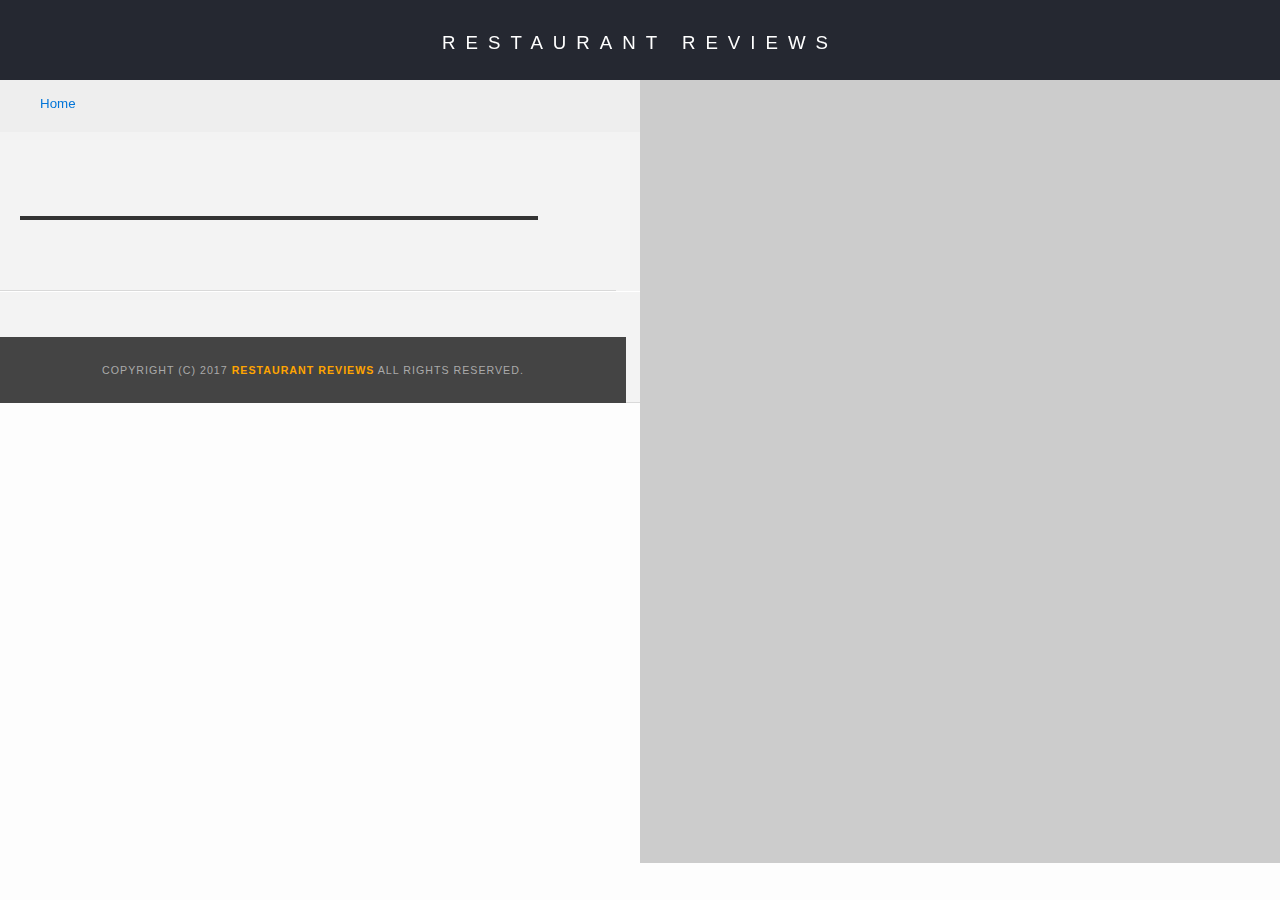
<file: restaurant.html>
<!DOCTYPE html>
<html lang="en-GB">

<head>
  <meta charset="UTF-8">
  <meta name="viewport" content="width=device-width, initial-scale=1.0">
  <!-- map API-->
  <link href='https://api.mapbox.com/mapbox-gl-js/v0.51.0/mapbox-gl.css' rel='stylesheet' />
  <!-- Normalize.css for better cross-browser consistency -->
  <link rel="stylesheet" src="//normalize-css.googlecode.com/svn/trunk/normalize.css" />
  <!-- Main CSS file -->
  <link rel="stylesheet" href="css/styles.css" type="text/css">
  <link rel="stylesheet" href="https://unpkg.com/leaflet@1.3.1/dist/leaflet.css" integrity="sha512-Rksm5RenBEKSKFjgI3a41vrjkw4EVPlJ3+OiI65vTjIdo9brlAacEuKOiQ5OFh7cOI1bkDwLqdLw3Zg0cRJAAQ==" crossorigin=""/>
  <title>Restaurant Info</title>
</head>

<body class="inside">
  <!-- Beginning header -->
  <header tabindex="0">
    <!-- Beginning nav -->
    <nav>
      <h1><a href="/">Restaurant Reviews</a></h1>
    </nav>
    <!-- Beginning breadcrumb -->
    <ul id="breadcrumb" aria-role="navigation" tabindex="1">
      <li><a href="/">Home</a></li>
    </ul>
    <!-- End breadcrumb -->
    <!-- End nav -->
  </header>
  <!-- End header -->

  <!-- Beginning main -->
  <main id="maincontent" tabindex="2" aria-role="main">
    <!-- Beginning map -->
    <section id="map-container">
      <div id="map" tabindex="3" aria-role="application"></div>
    </section>
    <!-- End map -->
    <!-- Beginning restaurant -->
    <section id="restaurant-container" aria-role="Complementary">
      <h2 id="restaurant-name" tabindex="4"></h2>
      <img id="restaurant-img">
      <p id="restaurant-cuisine"></p>
      <p id="restaurant-address"></p>
      <table id="restaurant-hours"></table>
    </section>
    <!-- end restaurant -->
    <!-- Beginning reviews -->
    <section id="reviews-container" tabindex="5" aria-role="Article">
      <ul id="reviews-list"></ul>
    </section>
    <!-- End reviews -->
  </main>
  <!-- End main -->

  <!-- Beginning footer -->
  <footer id="footer" tabindex="6">
    Copyright (c) 2017 <a href="/"><strong>Restaurant Reviews</strong></a> All Rights Reserved.
  </footer>
  <!-- End footer -->
  <script src="https://unpkg.com/leaflet@1.3.1/dist/leaflet.js" integrity="sha512-/Nsx9X4HebavoBvEBuyp3I7od5tA0UzAxs+j83KgC8PU0kgB4XiK4Lfe4y4cgBtaRJQEIFCW+oC506aPT2L1zw==" crossorigin=""></script>
  <!-- Beginning scripts -->
  <!-- Database helpers -->
  <script type="text/javascript" src="js/dbhelper.js"></script>
  <!-- Main javascript file -->
  <script type="text/javascript" src="js/restaurant_info.js"></script>
  <!-- Google Maps -->
 <!--  <script async defer src="https://maps.googleapis.com/maps/api/js?key=AIzaSyA_tKbW6A5pQ-eupxI56myUnHLqYCzOjKo&libraries=places&callback=initMap"></script> -->
  <!-- End scripts -->

</body>

</html>
</file>
<file: css/styles.css>
@charset "utf-8";
/* CSS Document */

body,td,th,p{
	font-family: Arial, Helvetica, sans-serif;
	font-size: 10pt;
	color: #333;
	line-height: 1.5;
}
body {
	background-color: #fdfdfd;
	margin: 0;
	position:relative;
}
ul, li {
	font-family: Arial, Helvetica, sans-serif;
	font-size: 10pt;
	color: #333;
}
a {
	color: orange;
	text-decoration: none;
}
a:hover, a:focus {
	color: #3397db;
	text-decoration: none;
}
a img{
	border: none 0px #fff;
}
h1, h2, h3, h4, h5, h6 {
  font-family: Arial, Helvetica, sans-serif;
  margin: 0 0 20px;
}
article, aside, canvas, details, figcaption, figure, footer, header, hgroup, menu, nav, section {
	display: block;
}
#maincontent {
  background-color: #f3f3f3;
  min-height: 100%;
}
#footer {
  background-color: #444;
  color: #aaa;
  font-size: 8pt;
  letter-spacing: 1px;
  padding: 25px;
  text-align: center;
  text-transform: uppercase;
}
/* ====================== Navigation ====================== */
nav {
  width: 100%;
  height: 80px;
  background-color: #252831;
  text-align:center;
  display: flex;
  align-items: center;
}
nav h1 {
  margin: auto;

}
nav h1 a {
  color: #fff;
  font-size: 14pt;
  font-weight: 200;
  letter-spacing: 10px;
  text-transform: uppercase;
  padding-top: 20%;
}
#breadcrumb {
    padding: 10px 40px 16px;
    list-style: none;
    background-color: #eee;
    font-size: 17px;
    margin: 0;
    width: calc(50% - 80px);
}

/* Display list items side by side */
#breadcrumb li {
    display: inline;
}

/* Add a slash symbol (/) before/behind each list item */
#breadcrumb li+li:before {
    padding: 8px;
    color: black;
    content: "/\00a0";
}

/* Add a color to all links inside the list */
#breadcrumb li a {
    color: #0275d8;
    text-decoration: none;
}

/* Add a color on mouse-over */
#breadcrumb li a:hover {
    color: #01447e;
    text-decoration: underline;
}
/* ====================== Map ====================== */
#map {
  height: 400px;
  width: 100%;
  background-color: #ccc;
}
/* ====================== Restaurant Filtering ====================== */
.filter-options {
  display: flex;
  flex-direction: row;
  justify-content: center;
  width: 100%;
  height: 50px;
  background-color: #3397DB;
  align-items: center;
}

.filter-options h2 {
  color: white;
  font-size: 1rem;
  font-weight: normal;
  line-height: 1;
  margin: 0 20px;
}

label {
  visibility: hidden;
}
.filter-options select {
  background-color: white;
  border: 1px solid #fff;
  font-family: Arial,sans-serif;
  font-size: 11pt;
  height: 35px;
  letter-spacing: 0;
  margin: 10px;
  padding: 0 10px;
  width: 200px;
}

/* ====================== Restaurant Listing ====================== */
#restaurants-list {
  background-color: #f3f3f3;
  list-style: outside none none;
  margin: 0;
  padding: 30px 15px 60px;
  text-align: center;
  display: flex;
  flex-direction: row;
  flex-wrap: wrap;
  justify-content: center;
}
#restaurants-list li {
  background-color: #fff;
  border: 2px solid #ccc;
  font-family: Arial,sans-serif;
  margin: 15px;
  min-height: 380px;
  padding: 0 30px 25px;
  text-align: left;
  width: 270px;
}
#restaurants-list .restaurant-img {
  background-color: #ccc;
  display: block;
  margin: 0;
  max-width: 100%;
  min-height: 248px;
  min-width: 100%;
}
#restaurants-list li h1 {
  color: #f18200;
  font-family: Arial,sans-serif;
  font-size: 14pt;
  font-weight: 200;
  letter-spacing: 0;
  line-height: 1.3;
  margin: 20px 0 10px;
  text-transform: uppercase;
}
#restaurants-list p {
  margin: 0;
  font-size: 11pt;
}
#restaurants-list li a {
  background-color: orange;
  border-bottom: 3px solid #eee;
  color: #fff;
  display: inline-block;
  font-size: 10pt;
  margin: 15px 0 0;
  padding: 8px 30px 10px;
  text-align: center;
  text-decoration: none;
  text-transform: uppercase;
  -webkit-transition-duration: 0.4s;

}

/* ====================== Restaurant Details ====================== */
.inside header {
  position: fixed;
  top: 0;
  width: 100%;
  z-index: 1000;
}
.inside #map-container {
  background: blue none repeat scroll 0 0;
  height: 87%;
  position: fixed;
  right: 0;
  top: 80px;
  width: 50%;
}
.inside #map {
  background-color: #ccc;
  height: 100%;
  width: 100%;
}
.inside #footer {
  bottom: 0;
  position: absolute;
  width: 45%;
}
#restaurant-name {
  color: #f18200;
  font-family: Arial,sans-serif;
  font-size: 20pt;
  font-weight: 200;
  letter-spacing: 0;
  margin: 15px 0 30px;
  text-transform: uppercase;
  line-height: 1.1;
  border-radius: 5px;
  height: 30px;
}
#restaurant-img {
	width: 90%;
}
#restaurant-address {
  font-size: 12pt;
  margin: 10px 0px;
}
#restaurant-cuisine {
  background-color: #333;
  color: #ddd;
  font-size: 12pt;
  font-weight: 300;
  letter-spacing: 10px;
  margin: 0 0 20px;
  padding: 2px 0;
  text-align: center;
  text-transform: uppercase;
	width: 90%;
}
#restaurant-container, #reviews-container {
  border-bottom: 1px solid #d9d9d9;
  border-top: 1px solid #fff;
  padding: 140px 20px 30px;
  width: 45%;
}
#restaurant-container {
  display: flex;
  flex-direction: column;
}
#reviews-container {
  padding: 30px 40px 80px;
}
#reviews-container h2 {
  color: #f58500;
  font-size: 24pt;
  font-weight: 300;
  letter-spacing: -1px;
  padding-bottom: 1pt;
}
#reviews-list {
  margin: 0;
  padding: 0;
}
#reviews-list li {
  background-color: #fff;
  border: 2px solid #f3f3f3;
  list-style-type: none;
  margin: 0 0 30px;
  overflow: hidden;
  padding: 0 20px 20px;
  position: relative;
  width: 85%;
  border-radius: 20px 0px 20px 0px;
  display: flex;
  flex-direction: row;
  flex-wrap: wrap;
}
#reviews-list li>p:nth-child(1) {
  width: 50%;
  align-self: center;
  color: orange;
}
#reviews-list li>p:nth-child(2) {
  align-self: center;
  width: 50%;
  text-align: right;
  color: #ccc;
}
#reviews-list li>p:nth-child(3) {
  width: 100%;
  color: orange;
}
#restaurant-hours td {
  color: #666;
}

/* -----------------------------------Media Query for Responsiveness-----------------------------*/

@media only screen and (max-width: 600px) {
  .inside {
    display: flex;
    flex-direction: row;
    width: 100vw;
  }
  .inside header {
    order: 0;
    width: 100vw;
  }
  header {
    display: flex;
    flex-direction: column;
  }
  header nav {
    order: 0;
  }
  header #breadcrumb {
    order: 1;
    width: 100vw;
    padding-right: 0;
    padding-left: 0;
    text-align: center;
  }
  .inside #map-container {
    order: 2;
    top: 130px;
    position: relative;
    height: 300px;
    width: 100vw;
  }
  .inside #restaurant-container {
    order: 3;
    position: relative;
    width: 100vw;
    padding: 140px 5px 0 0;
    margin: auto;
    text-align: center;
  }
  .inside #reviews-container {
    width: 100vw;
    padding: 5px;
    margin: auto;
  }
  .inside #footer {
    order: 4;
    width: 100vw;
    padding-left: 0;
    padding-right: 0;
    padding-top: 10px;
  }
  #reviews-list {
    width: 100vw;
  }
  #reviews-container h2 {
    text-align: center;
  }
}
</file>
